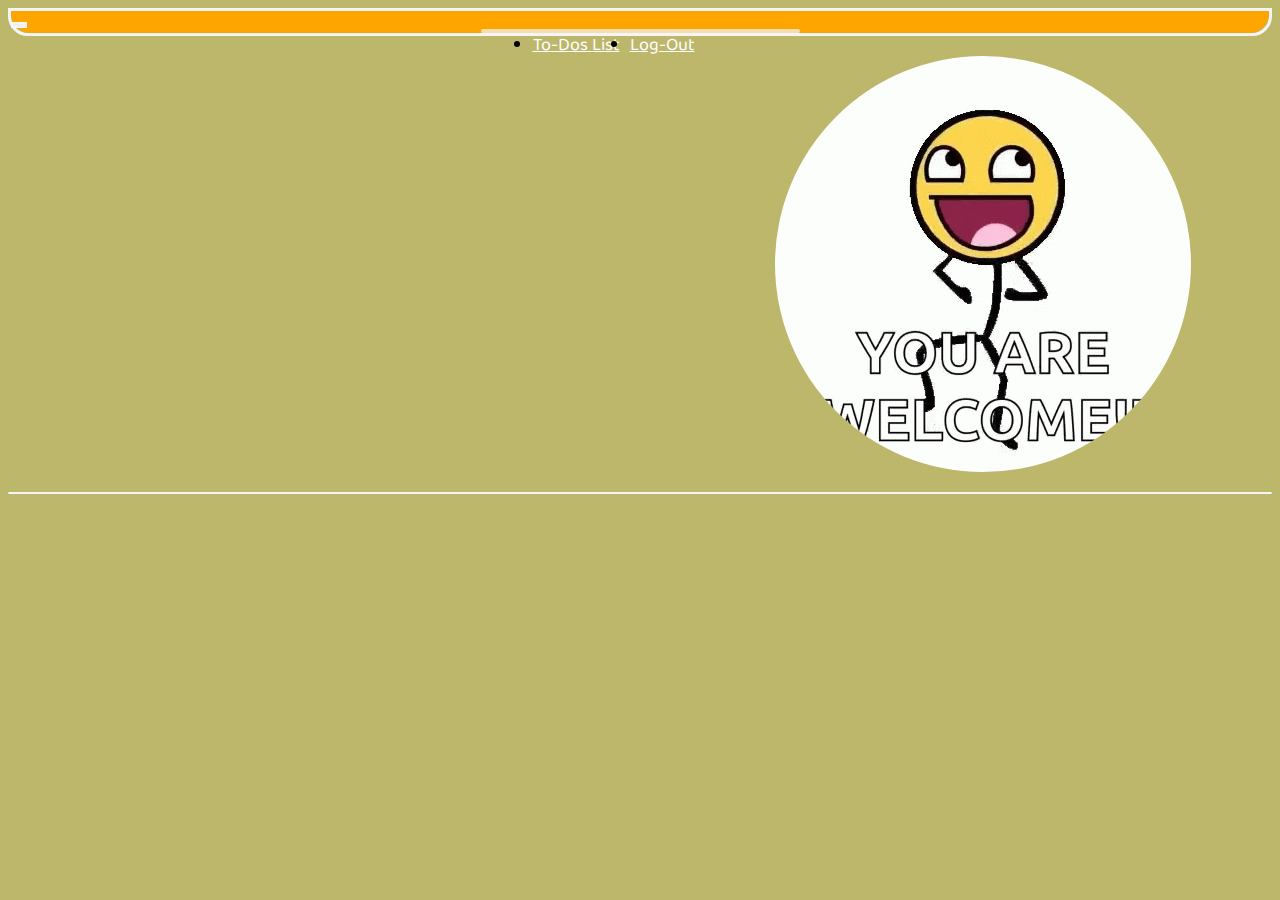
<file: index.html>
<!DOCTYPE html>
<html lang="en">
<head>
    <meta charset="UTF-8">
    <meta name="viewport" content="width=device-width, initial-scale=1.0">
    <meta name="description" content="case study for Understanding Promise and Callback concepts">
    <meta content="author" name="VISHNU KS">
    <title>Case Study1</title>
       
       <!-- custom css -->
       <link rel="stylesheet" href="css/index.css">
       <!--bootstrap CSS -->
       <link rel="stylesheet" href="https://stackpath.bootstrapcdn.com/bootstrap/4.5.0/css/bootstrap.min.css" integrity="sha384-9aIt2nRpC12Uk9gS9baDl411NQApFmC26EwAOH8WgZl5MYYxFfc+NcPb1dKGj7Sk" crossorigin="anonymous">

       <!--bootstrap JS, Popper.js, and jQuery -->
       <script src="https://ajax.googleapis.com/ajax/libs/jquery/3.5.1/jquery.min.js"></script>
       <script src="https://code.jquery.com/jquery-3.5.1.slim.min.js" integrity="sha384-DfXdz2htPH0lsSSs5nCTpuj/zy4C+OGpamoFVy38MVBnE+IbbVYUew+OrCXaRkfj" crossorigin="anonymous"></script>
       <script src="https://cdn.jsdelivr.net/npm/popper.js@1.16.0/dist/umd/popper.min.js" integrity="sha384-Q6E9RHvbIyZFJoft+2mJbHaEWldlvI9IOYy5n3zV9zzTtmI3UksdQRVvoxMfooAo" crossorigin="anonymous"></script>
       <script src="https://stackpath.bootstrapcdn.com/bootstrap/4.5.0/js/bootstrap.min.js" integrity="sha384-OgVRvuATP1z7JjHLkuOU7Xw704+h835Lr+6QL9UvYjZE3Ipu6Tp75j7Bh/kR0JKI" crossorigin="anonymous"></script>
   
       <!-- google fonts -->
       <link href="https://fonts.googleapis.com/css2?family=Baloo+2:wght@600&family=Berkshire+Swash&family=Cairo:wght@400;900&family=Gayathri&family=Indie+Flower&family=Titan+One&display=swap" rel="stylesheet">
   
</head>
<body style="background-color: darkkhaki;">
   
   <div class="navBar">
    <nav class="navbar navbar-expand-lg" style="background-color:  orange;border-radius: 20px;border-top-left-radius: 0;border-top-right-radius: 0;">
        <button class="custom-toggler navbar-toggler" type="button" data-toggle="collapse" data-target="#navbarTogglerDemo02" aria-controls="navbarTogglerDemo02" aria-expanded="false" aria-label="Toggle navigation">
          <span class="navbar-toggler-icon"></span>
        </button>
      
        <div class="collapse navbar-collapse" id="navbarTogglerDemo02">
          <ul class="navbar-nav mr-auto mt-2 mt-lg-0">
            <li class="nav-item">
              <a class="nav-link" href="" onclick="return todosList()">To-Dos List</a>
            </li>
            <li class="nav-item">
              <a class="nav-link" href="logIn.html">Log-Out</a>
            </li>
          </ul>

        </div>
      </nav>
   </div>
<div id="imgDiv" class="container" style="margin-top: 20px;"> 
   <img src="img/welcomeCartoon.gif" alt="welcomeImage" style="border-radius: 50%;display: block;margin: 0 auto;">
</div>
<div class="container" style="text-align: center;margin-top: 20px;margin-bottom: 20px;overflow-x:auto;border-radius: 15px;border: 1px solid whitesmoke;background-color: whitesmoke;">
    <table id="todosData" style="margin: 0 auto;">
    </table>
</div>
        <!-- script linkage -->
<script src="js/todosList.js"></script> 
</body>
</html>
</file>
<file: css/index.css>
html
{
    scroll-behavior: smooth;
}
.navBar
{
  border-radius: 20px;
  border-top-left-radius: 0;
  border-top-right-radius: 0;
  border: 3px solid whitesmoke;
}
ul
{
 font-family: 'Baloo 2', cursive;
 width: 275px;
 margin: 0 auto;
 border-radius: 15px;
 border: 2px solid wheat;
}
li
{
 float: left;
 font-size: large;
 margin-left: 10px;
}
a
{
 color: white !important;
}
a:hover
{
    color: black !important;
    font-weight: bolder;
}
.custom-toggler.navbar-toggler {
    /* border-color: rgb(255,102,203); */
    border: 2px solid whitesmoke;
}
.custom-toggler .navbar-toggler-icon {
  background-image: url("data:image/svg+xml;charset=utf8,%3Csvg viewBox='0 0 32 32' xmlns='http://www.w3.org/2000/svg'%3E%3Cpath stroke='rgba(9,55,244, 1)' stroke-width='2' stroke-linecap='round' stroke-miterlimit='10' d='M4 8h24M4 16h24M4 24h24'/%3E%3C/svg%3E");
}

#todosData
{
border: 2px solid whitesmoke;
border-radius: 15px; 
font-family: 'Baloo 2', cursive;
border-collapse: collapse;
width: 100%;
}
#todosData td , #todosData th
{
  border: 1px solid whitesmoke;
  padding: 8px;
  color:blue;
  font-size: 22px;
}
#todosData tr:hover
{
  background-color: hotpink;
}
#todosData td:hover
{
  color: white;
}
.checkBox
{
width: 25px;
height: 25px;
}
</file>
